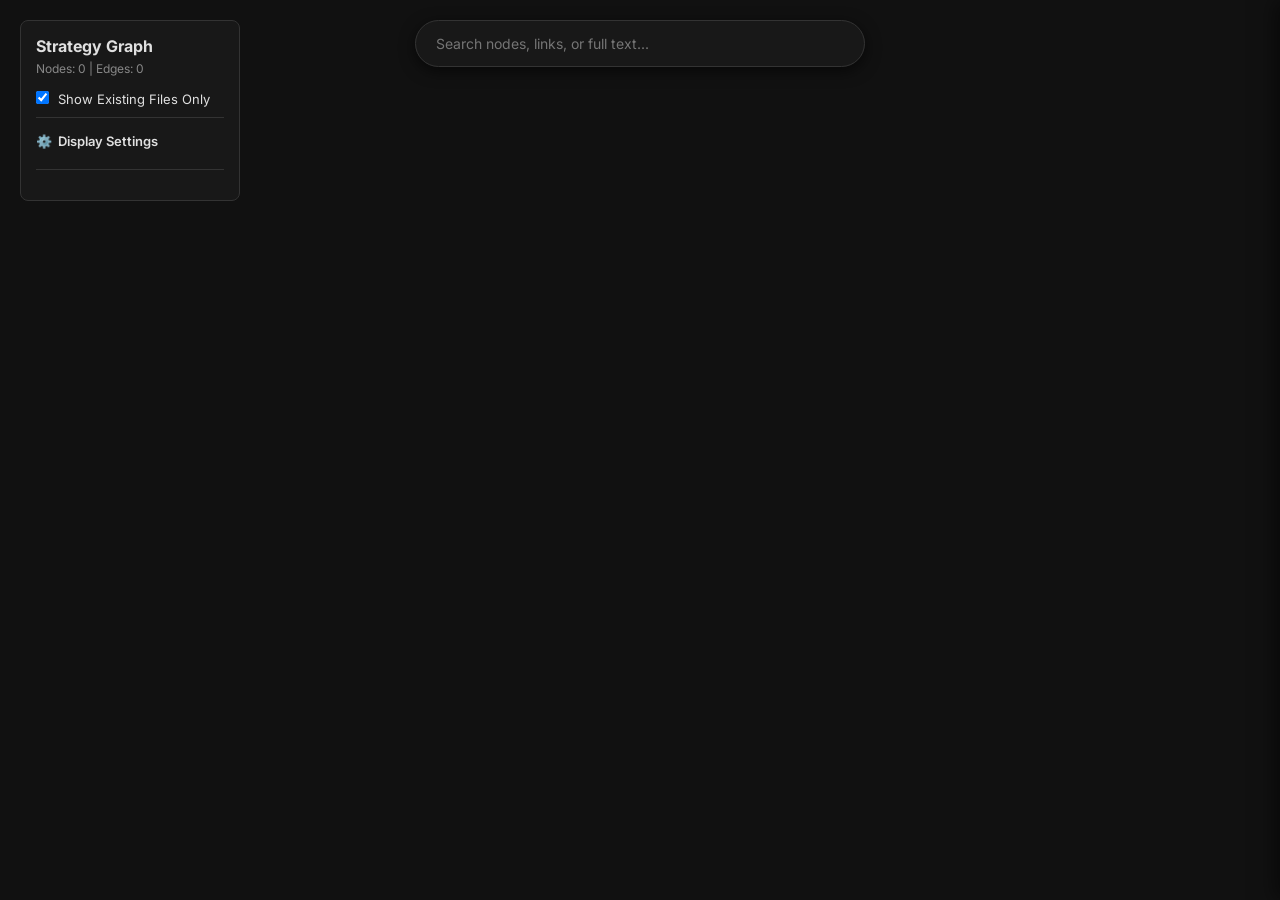
<file: docs/index.html>
<!DOCTYPE html>
<html lang="en">
<head>
    <meta charset="UTF-8">
    <meta name="viewport" content="width=device-width, initial-scale=1.0">
    <title>Ola Strategy Knowledge Graph</title>
    <link href="https://fonts.googleapis.com/css2?family=Inter:wght@300;400;600&display=swap" rel="stylesheet">
    <link rel="stylesheet" href="styles.css">
</head>
<body>
    <div id="app">
        <!-- Top Search Bar -->
        <div id="top-bar">
            <div id="search-container">
                <input type="text" id="search-input" placeholder="Search nodes, links, or full text..." autocomplete="off">
                <div id="search-results" class="hidden"></div>
            </div>
        </div>

        <!-- Main Graph Area -->
        <div id="graph-container">
            <!-- D3 SVG will be injected here -->
        </div>

        <!-- Sliding Note Panel -->
        <div id="side-panel" class="hidden">
            <div id="panel-header">
                <h2 id="panel-title">Select a node</h2>
                <button id="close-btn">&times;</button>
            </div>
            <div id="note-content">
                <p>Click on a node to view its content.</p>
            </div>
        </div>
        
        <!-- Controls overlay -->
        <div id="controls">
            <h3>Strategy Graph</h3>
            <p>Nodes: <span id="node-count">0</span> | Edges: <span id="edge-count">0</span></p>
            
            <div class="toggle-container">
                <label>
                    <input type="checkbox" id="toggle-phantoms" checked>
                    Show Existing Files Only
                </label>
            </div>
            
            <div class="settings">
                <div id="settings-toggle"><span>⚙️</span> Display Settings</div>
                <div id="settings-content" class="hidden">
                    <label>Link Thickness 
                        <input type="range" id="setting-link-thickness" min="0.1" max="5" step="0.1" value="1.5">
                    </label>
                    <label>Text Fade Zoom 
                        <input type="range" id="setting-text-fade" min="0.1" max="3" step="0.1" value="0.6">
                    </label>
                    <label>Node Size 
                        <input type="range" id="setting-node-size" min="0.5" max="3" step="0.1" value="1">
                    </label>
                    <label>Color Mode 
                        <select id="setting-color-mode">
                            <option value="color">Colourful</option>
                            <option value="white">Plain White</option>
                        </select>
                    </label>
                </div>
            </div>

            <div class="legend" id="legend"></div>
        </div>
    </div>

    <script src="https://d3js.org/d3.v7.min.js"></script>
    <script src="app.js"></script>
</body>
</html>
</file>
<file: docs/styles.css>
:root {
    --bg-color: #111111;
    --panel-bg: rgba(26, 26, 26, 0.85);
    --text-main: #e0e0e0;
    --text-muted: #888888;
    --accent: #5e81ac;
    --accent-hover: #81a1c1;
    --border: #333333;
    
    /* Callouts */
    --callout-data-bg: rgba(94, 129, 172, 0.1);
    --callout-data-border: #5e81ac;
    --callout-insight-bg: rgba(163, 190, 140, 0.1);
    --callout-insight-border: #a3be8c;
    --callout-warning-bg: rgba(191, 97, 106, 0.1);
    --callout-warning-border: #bf616a;
}

* {
    box-sizing: border-box;
    margin: 0;
    padding: 0;
}

body {
    font-family: 'Inter', sans-serif;
    background-color: var(--bg-color);
    color: var(--text-main);
    overflow: hidden;
}

#app {
    display: flex;
    width: 100vw;
    height: 100vh;
    position: relative;
}

/* Search Bar */
#top-bar {
    position: absolute;
    top: 20px;
    left: 50%;
    transform: translateX(-50%);
    z-index: 200;
    width: 450px;
}

#search-input {
    width: 100%;
    padding: 14px 20px;
    border-radius: 25px;
    border: 1px solid var(--border);
    background: rgba(26,26,26,0.9);
    color: white;
    font-size: 14px;
    outline: none;
    box-shadow: 0 4px 15px rgba(0,0,0,0.6);
    transition: border-color 0.2s;
    font-family: 'Inter', sans-serif;
}

#search-input:focus {
    border-color: var(--accent);
}

#search-results {
    position: absolute;
    top: 55px;
    width: 100%;
    background: rgba(30, 30, 30, 0.95);
    border: 1px solid var(--border);
    border-radius: 8px;
    max-height: 400px;
    overflow-y: auto;
    box-shadow: 0 4px 20px rgba(0,0,0,0.8);
    backdrop-filter: blur(10px);
    -webkit-backdrop-filter: blur(10px);
}

#search-results.hidden {
    display: none;
}

.search-category {
    padding: 10px 15px 5px 15px;
    font-size: 11px;
    text-transform: uppercase;
    color: var(--accent);
    background: rgba(0,0,0,0.3);
    font-weight: 600;
    letter-spacing: 0.5px;
}

.search-item {
    padding: 12px 15px;
    font-size: 13px;
    cursor: pointer;
    border-bottom: 1px solid rgba(255,255,255,0.05);
    transition: background 0.1s;
}

.search-item:last-child {
    border-bottom: none;
}

.search-item:hover {
    background: rgba(255,255,255,0.1);
}

.search-item-title {
    font-weight: 600;
    margin-bottom: 3px;
}

.search-item-context {
    font-size: 11px;
    color: var(--text-muted);
    white-space: nowrap;
    overflow: hidden;
    text-overflow: ellipsis;
}

.search-highlight {
    color: var(--accent-hover);
    font-weight: bold;
}

/* Graph Container */
#graph-container {
    flex-grow: 1;
    width: 100%;
    height: 100%;
}

/* Side Panel styling */
#side-panel {
    position: absolute;
    right: 0;
    top: 0;
    width: 500px;
    height: 100%;
    background-color: var(--panel-bg);
    backdrop-filter: blur(12px);
    -webkit-backdrop-filter: blur(12px);
    border-left: 1px solid var(--border);
    box-shadow: -5px 0 20px rgba(0,0,0,0.5);
    transform: translateX(100%);
    transition: transform 0.3s cubic-bezier(0.25, 0.8, 0.25, 1);
    z-index: 100;
    display: flex;
    flex-direction: column;
}

#side-panel:not(.hidden) {
    transform: translateX(0);
}

#panel-header {
    position: sticky;
    top: 0;
    background-color: rgba(26, 26, 26, 0.95);
    padding: 20px 30px;
    border-bottom: 1px solid var(--border);
    z-index: 10;
    display: flex;
    justify-content: space-between;
    align-items: center;
}

#panel-title {
    font-size: 22px;
    margin: 0;
    color: #fff;
    word-break: break-word;
    padding-right: 20px;
}

#close-btn {
    background: none;
    border: none;
    color: var(--text-muted);
    font-size: 28px;
    cursor: pointer;
    transition: color 0.2s;
    line-height: 1;
}

#close-btn:hover {
    color: white;
}

#note-content {
    padding: 20px 30px 40px 30px;
    overflow-y: auto;
    flex-grow: 1;
    line-height: 1.6;
}

#note-content h1 { display: none; }
#note-content h2 { font-size: 18px; margin-top: 25px; margin-bottom: 15px; color: #f0f0f0; }
#note-content h3 { font-size: 16px; margin-top: 20px; margin-bottom: 10px; color: #d0d0d0; }
#note-content p, #note-content ul { margin-bottom: 15px; }
#note-content ul { padding-left: 20px; }
#note-content li { margin-bottom: 5px; }

a.internal-link {
    color: var(--accent);
    text-decoration: none;
    font-weight: 600;
    transition: color 0.2s, text-shadow 0.2s;
}

a.internal-link:hover {
    color: var(--accent-hover);
    text-shadow: 0 0 5px rgba(129, 161, 193, 0.5);
}

/* Callouts */
.callout {
    margin: 20px 0;
    padding: 15px;
    border-radius: 6px;
    border-left: 4px solid var(--border);
    background-color: rgba(255,255,255,0.05);
}
.callout-title { 
    font-weight: 700; 
    font-size: 11px;
    letter-spacing: 0.5px;
    margin-bottom: 8px; 
    color: #fff;
}
.callout-body {
    font-size: 14px;
    color: #e0e0e0;
}
.callout-data { border-left-color: var(--callout-data-border); background-color: var(--callout-data-bg); }
.callout-data .callout-title { color: var(--callout-data-border); }
.callout-insight { border-left-color: var(--callout-insight-border); background-color: var(--callout-insight-bg); }
.callout-insight .callout-title { color: var(--callout-insight-border); }

.datasources-section {
    margin-top: 30px;
    border-top: 1px dashed rgba(255,255,255,0.2);
    padding-top: 20px;
}
.datasources-section h3 {
    font-size: 14px;
    color: #a0a0a0;
    text-transform: uppercase;
    margin-bottom: 15px;
}
.connections-section {
    margin-top: 30px;
    background: rgba(0,0,0,0.2);
    padding: 15px;
    border-radius: 6px;
}

.phantom-note { opacity: 0.7; font-style: italic; color: var(--text-muted); }

/* D3 Graph SVG styling */
.node circle {
    stroke: var(--bg-color);
    stroke-width: 1.5px;
    cursor: pointer;
    transition: stroke-width 0.2s, fill-opacity 0.2s, fill 0.2s;
}

.node circle:hover {
    stroke: white;
    stroke-width: 2.5px;
}

.node-text {
    font-family: 'Inter', sans-serif;
    font-size: 11px;
    fill: #d0d0d0;
    pointer-events: none;
    text-shadow: -1px -1px 3px #111, 1px -1px 3px #111, -1px 1px 3px #111, 1px 1px 3px #111;
    transition: opacity 0.2s, font-size 0.2s;
}

.link {
    stroke: #444;
    stroke-opacity: 0.6;
    transition: stroke-opacity 0.2s, stroke 0.2s, stroke-width 0.2s;
}

/* Highlighting Logic */
.node.dimmed circle { fill-opacity: 0.2; stroke-opacity: 0.2; }
.node-text.dimmed { opacity: 0.1 !important; }
.link.dimmed { stroke-opacity: 0.05; }
.link.highlighted { stroke-opacity: 1; stroke: var(--accent); }

.node-text.highlighted {
    font-size: 14px !important;
    font-weight: bold;
    fill: #fff !important;
    opacity: 1 !important;
}

.node.selected circle {
    stroke: #fff;
    stroke-width: 3px;
}

/* Controls overlay */
#controls {
    position: absolute;
    top: 20px;
    left: 20px;
    background-color: rgba(26, 26, 26, 0.85);
    padding: 15px;
    border-radius: 8px;
    border: 1px solid var(--border);
    backdrop-filter: blur(5px);
    pointer-events: none;
    width: 220px;
}

#controls > * {
    pointer-events: auto;
}

#controls h3 { margin-bottom: 5px; font-size: 16px; }
#controls p { font-size: 12px; color: var(--text-muted); margin-bottom: 15px; }

.toggle-container {
    margin-bottom: 15px;
    font-size: 13px;
    padding-bottom: 10px;
    border-bottom: 1px solid var(--border);
}

.toggle-container input { margin-right: 5px; cursor: pointer; }
.toggle-container label { cursor: pointer; }

/* Settings */
.settings {
    margin-bottom: 15px;
    padding-bottom: 10px;
    border-bottom: 1px solid var(--border);
}

#settings-toggle {
    font-size: 13px;
    font-weight: 600;
    color: var(--text-main);
    cursor: pointer;
    display: flex;
    align-items: center;
    gap: 6px;
    user-select: none;
    transition: color 0.2s;
    margin-bottom: 10px;
}

#settings-toggle:hover {
    color: white;
}

#settings-content.hidden {
    display: none;
}

.settings label {
    display: flex;
    flex-direction: column;
    font-size: 11px;
    margin-bottom: 10px;
    color: var(--text-muted);
}

.settings input[type=range] {
    width: 100%;
    margin-top: 5px;
    cursor: pointer;
}

.settings select {
    margin-top: 5px;
    background: #333;
    color: white;
    border: 1px solid #555;
    padding: 3px;
    border-radius: 4px;
    font-size: 11px;
}

.legend {
    margin-top: 10px;
}

.legend-item {
    display: flex;
    align-items: center;
    margin-bottom: 6px;
    font-size: 12px;
}

.legend-color {
    width: 12px;
    height: 12px;
    border-radius: 50%;
    margin-right: 8px;
}
</file>
